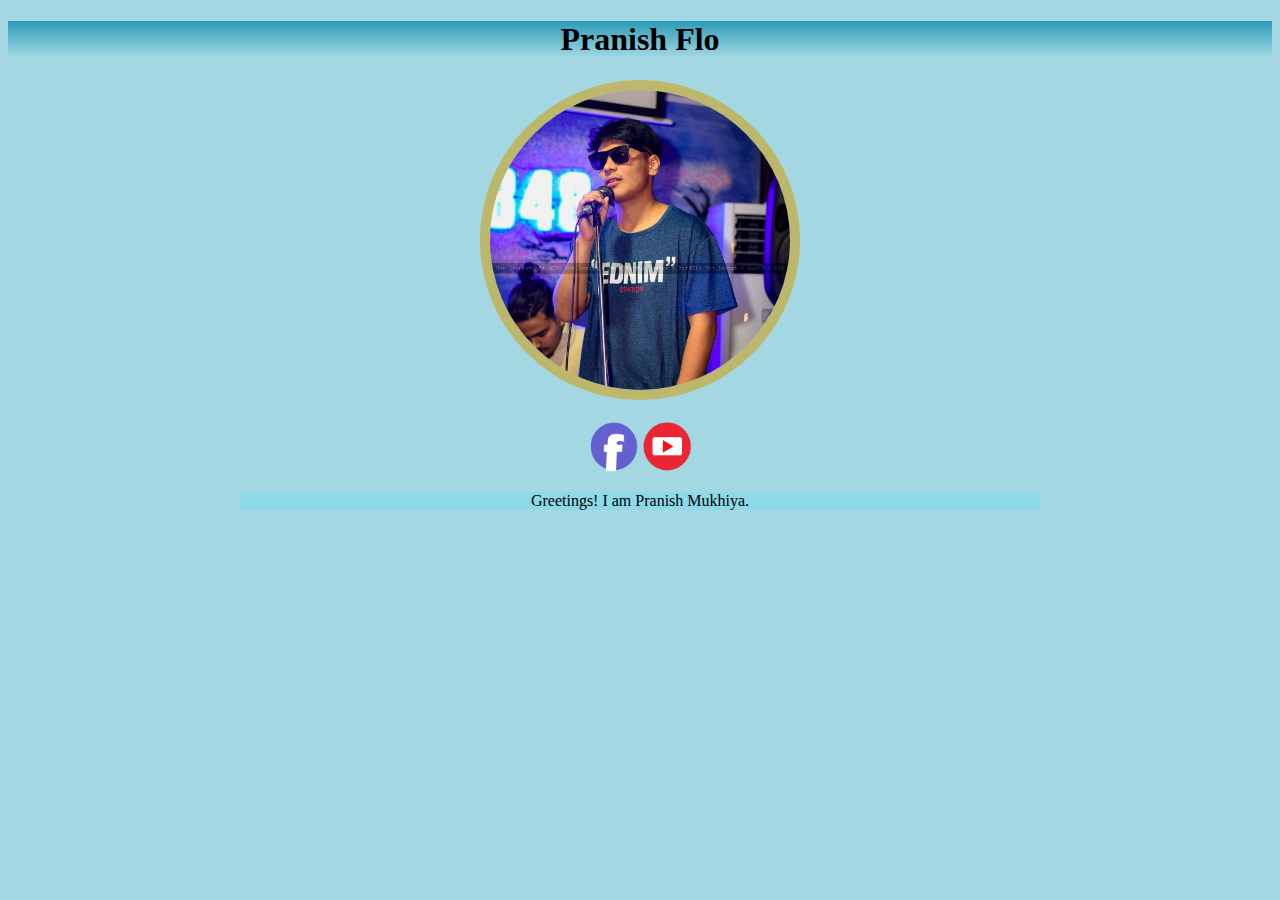
<file: index.html>
<!DOCTYPE html>
<head>
    <link rel="stylesheet" type="text/css" href="stylee.css">
    <title>Pranish Flo</title>
</head>
<body bgcolor="#ADD8E6">
   <center><h1 id="title">Pranish Flo</h1>
    <img src="pranishflo.jpeg" height="200" width="100" class="myimg">
    <br>
    <br>
    <a href="https://www.facebook.com/Pranish.floo/friends" id="mylink" target="_blank"><img src="facebook.png" height="50"width="50"></a>
    <a href="http://youtube.com/pranishflo" id="mylink" target="_blank"><img src="youtube.png" height="50" width="50"></a>

    <div class="element">
   <p>Greetings! I am Pranish Mukhiya. 
   </p> 
</center>
</div>

</body>
</file>
<file: stylee.css>
body{
    background-color: rgb(163, 216, 227) ;
    background-repeat: no-repeat;
    background-size: 1500px,120px;
}


p.solid {border-style: solid;}

.myimg{
    border: 10px solid darkkhaki;
    width:300px;
    height:300px;
    object-fit:cover;
    border-radius:100%;
  }
  

#title { 
    background: linear-gradient(to bottom,rgb(43, 155, 184),rgba(81, 163, 184,0))
}
h2[class~=headline]{
    background: radial-gradient(rgb(243, 184, 116),rgb(79, 79, 112))
}
 
.element{
    background-color: rgba(113, 219, 238, 0.432);
    background-repeat: no-repeat;
    width: 800px;
}
</file>
